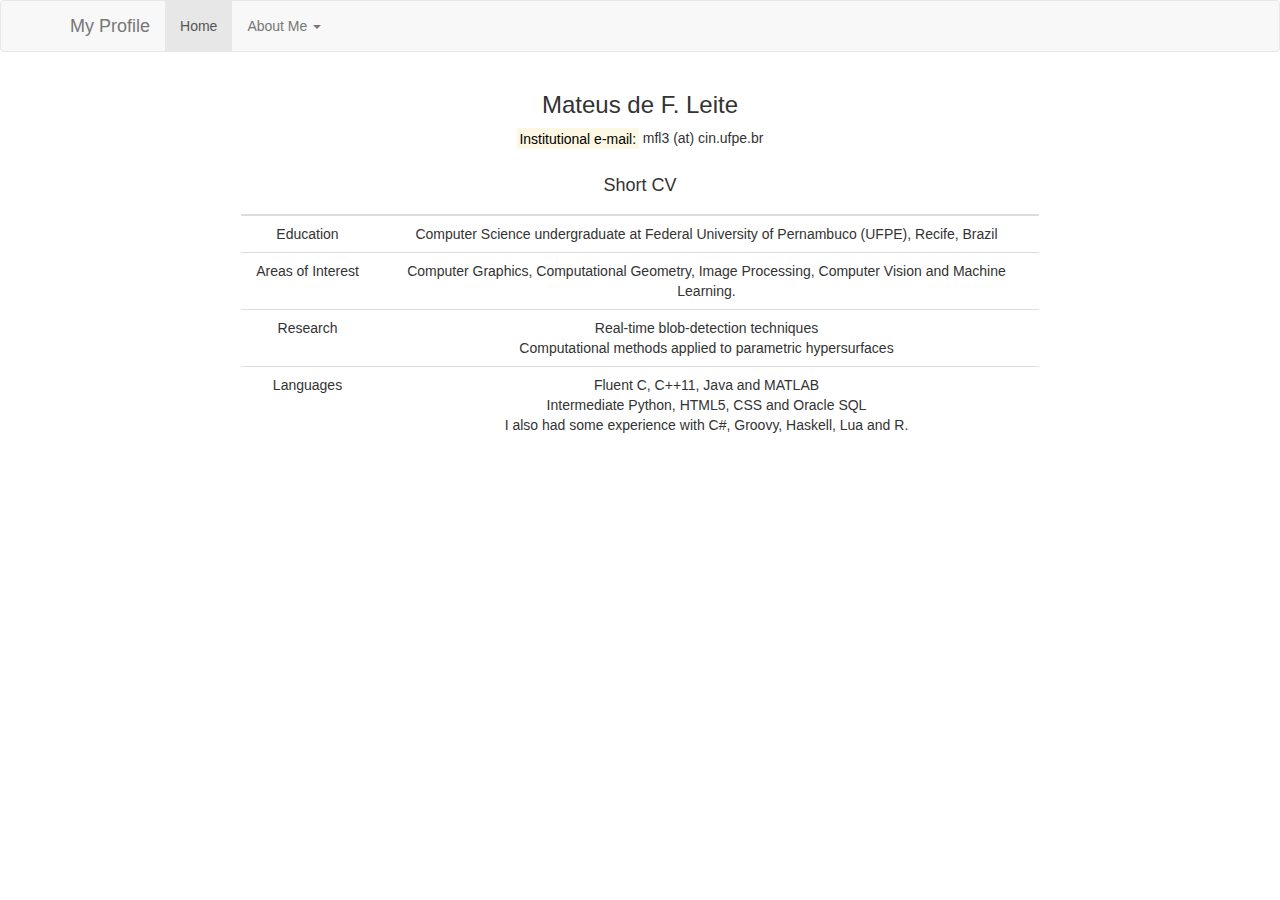
<file: index.html>
<!DOCTYPE html>
<html lang="pt">
  <head>
    <title>Mateus de F. Leite at github.io</title>
    <meta charset="utf-8">
    <meta name="viewport" content="width=device-width, initial-scale=1">
    <link rel="stylesheet" href="https://maxcdn.bootstrapcdn.com/bootstrap/3.3.7/css/bootstrap.min.css">
    <script src="https://ajax.googleapis.com/ajax/libs/jquery/3.1.1/jquery.min.js"></script>
    <script src="https://maxcdn.bootstrapcdn.com/bootstrap/3.3.7/js/bootstrap.min.js"></script>
  <style>
    .custom-table {
      margin-left: 15%;
      margin-right: 15%;
      width: 70%;
      height: 100%;
      overflow: hidden;
      text-align: center;
    }
  </style>
  <body>
    <nav class="navbar navbar-default">
      <div class="container">
        <div class="navbar-header">
          <a href="#" class="navbar-brand">My Profile</a>
        </div>
        <ul class="nav navbar-nav">
          <li class="active"><a href="#">Home</a></li>
          <li class="dropdown">
            <a class="dropdown-toggle" data-toggle="dropdown" href="#">
              About Me
              <span class="caret"></span>
            </a>
            <ul class="dropdown-menu" role="menu">
              <li><a href="#">Info</a></li>
              <li><a href="#">Research</a></li>
              <li><a href="#">My Projects</a></li>
            </ul>
          </li>
        </ul>
      </div>
    </nav>
    
    <div class="container">
      <h3><p align="center">Mateus de F. Leite</p></h3>
      <p align="center"><mark>Institutional e-mail:</mark> mfl3 (at) cin.ufpe.br</p>
      <table class="table custom-table">
        <thead>
          <th colspan=2 class="text-center"><h4>Short CV</h4></th>
        </thead>
        <tbody>
          <tr>          
            <td>Education</td>
            <td>Computer Science undergraduate at Federal University of Pernambuco (UFPE), Recife, Brazil</td>
          </tr>
          <tr>
            <td class="col-md-2">Areas of Interest</td>
            <td>Computer Graphics, Computational Geometry, Image Processing, Computer Vision and Machine Learning.</td>
          </tr>
          <tr>
            <td>Research</td>
            <td>
              Real-time blob-detection techniques
              <br>
              Computational methods applied to parametric hypersurfaces
            </td>
          </tr>
          <tr>
            <td>Languages</td>
            <td>
              Fluent C, C++11, Java and MATLAB
              <br>
              Intermediate Python, HTML5, CSS and Oracle SQL
              <br>
              I also had some experience with C#, Groovy, Haskell, Lua and R.
            </td>
          </tr>
        </tbody>
      </table>
    </div>
  </body>
</html>
</file>
